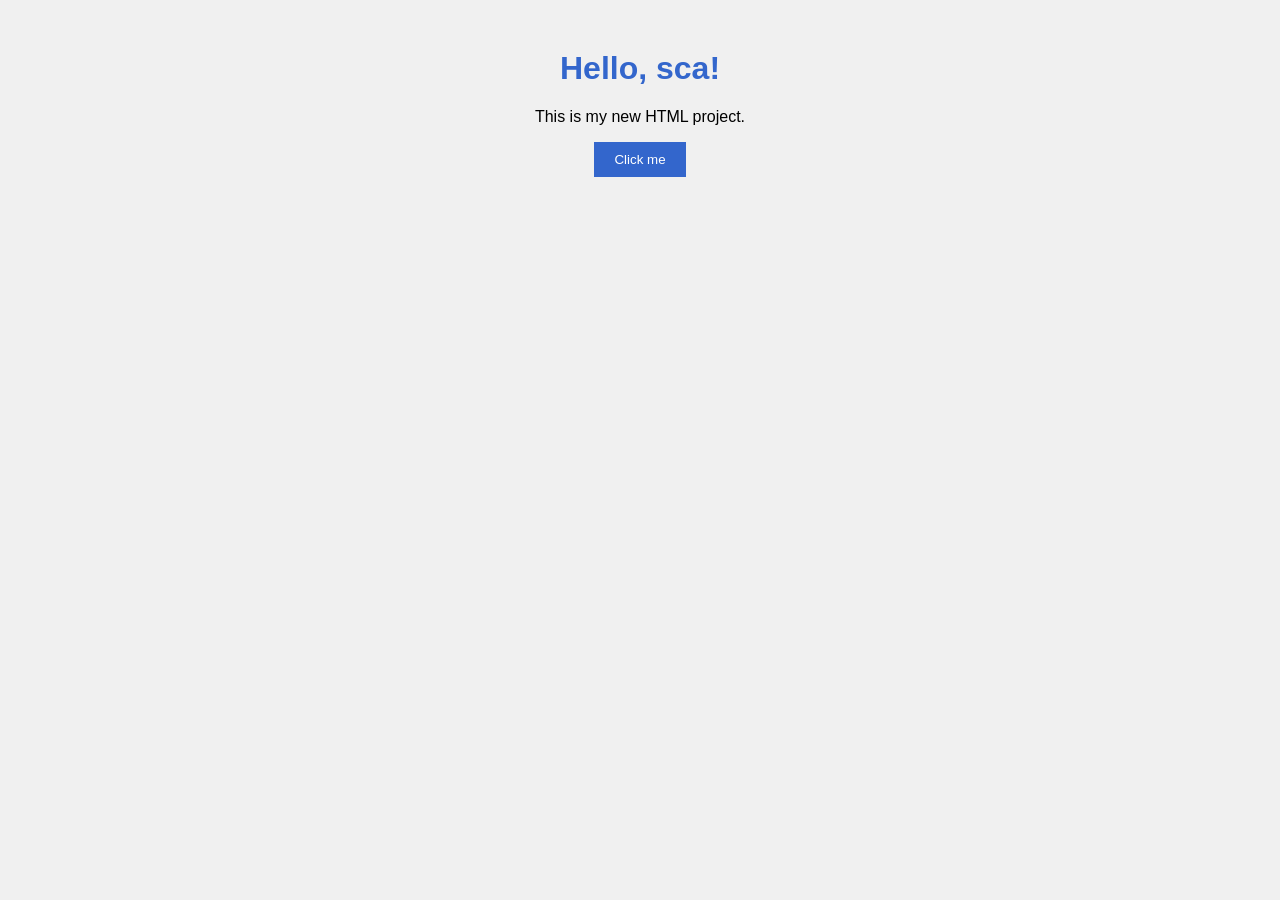
<file: py4/index.html>
<!DOCTYPE html>
<html lang="en">
<head>
  <meta charset="UTF-8">
  <title>sca project</title>
  <link rel="stylesheet" href="style.css">
</head>
<body>
  <h1>Hello, sca!</h1>
  <p>This is my new HTML project.</p>
  <button onclick="showMessage()">Click me</button>
  <script src="script.js"></script>
</body>
</html>
</file>
<file: py4/style.css>
body {
  font-family: Arial, sans-serif;
  background-color: #f0f0f0;
  text-align: center;
  margin-top: 50px;
}

h1 {
  color: #3366cc;
}

button {
  padding: 10px 20px;
  background-color: #3366cc;
  color: white;
  border: none;
  cursor: pointer;
}

button:hover {
  background-color: #224488;
}
</file>
<file: py4/templates/style.css>
body {
  font-family: Arial, sans-serif;
  background-color: #f0f0f0;
  text-align: center;
  margin-top: 50px;
}

h1 {
  color: #3366cc;
}

button {
  padding: 10px 20px;
  background-color: #3366cc;
  color: white;
  border: none;
  cursor: pointer;
}

button:hover {
  background-color: #224488;
}
</file>
